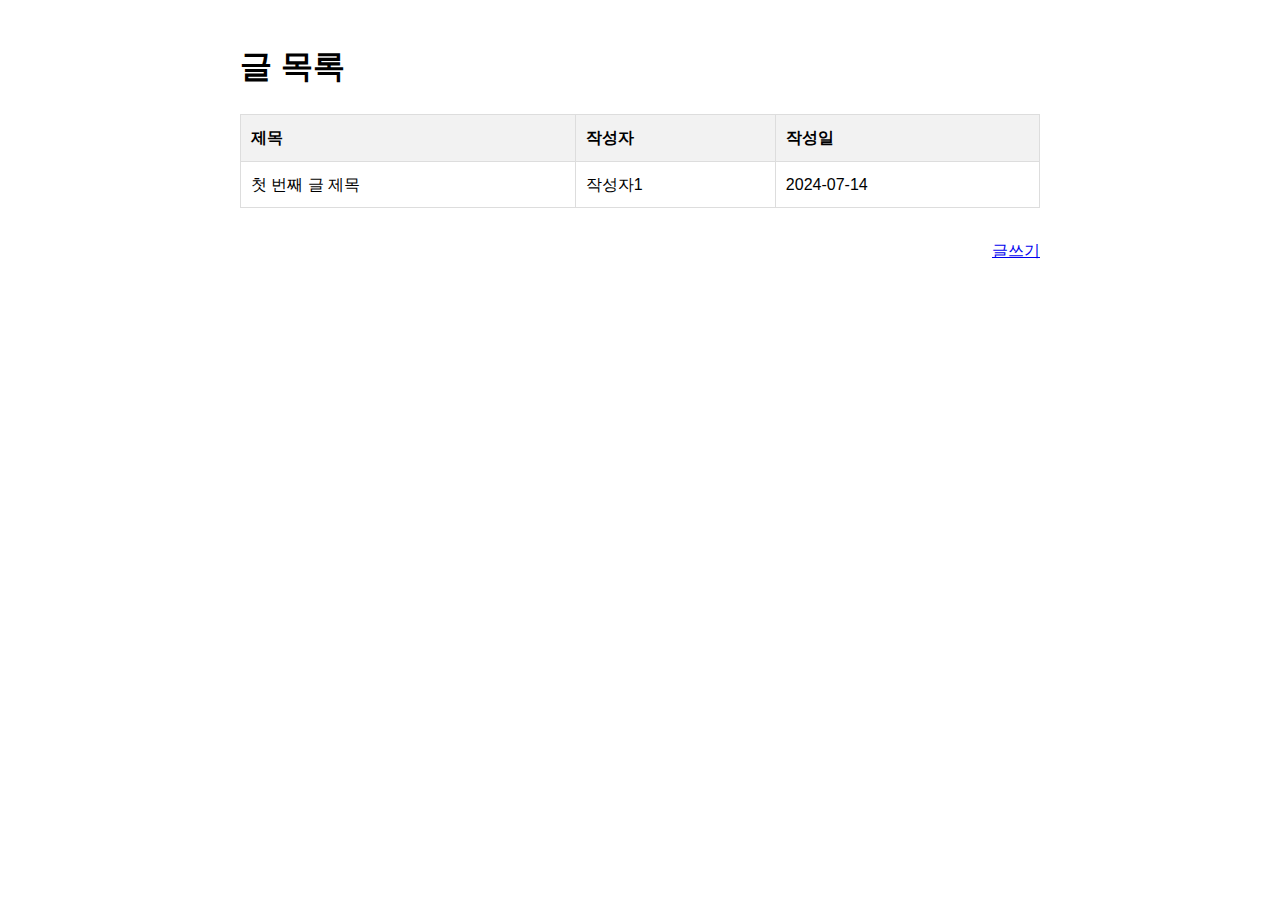
<file: index.html>
<!-- index.html -->
<!DOCTYPE html>
<html lang="ko">
<head>
    <meta charset="UTF-8">
    <meta name="viewport" content="width=device-width, initial-scale=1.0">
    <title>글 목록</title>
    <style>
        /* 여기에 CSS 스타일링 추가 */
        body {
            font-family: Arial, sans-serif;
            line-height: 1.6;
            max-width: 800px;
            margin: 0 auto;
            padding: 20px;
        }
        table {
            width: 100%;
            border-collapse: collapse;
            margin-bottom: 20px;
        }
        th, td {
            border: 1px solid #ddd;
            padding: 10px;
            text-align: left;
        }
        th {
            background-color: #f2f2f2;
        }
        .write-btn {
            float: right;
            margin-top: 10px;
        }
    </style>
</head>
<body>
    <h1>글 목록</h1>
    <table>
        <thead>
            <tr>
                <th>제목</th>
                <th>작성자</th>
                <th>작성일</th>
            </tr>
        </thead>
        <tbody>
            <!-- 여기에 실제 글 목록 데이터를 동적으로 추가 -->
            <tr>
                <td>첫 번째 글 제목</td>
                <td>작성자1</td>
                <td>2024-07-14</td>
            </tr>
            <!-- 다른 글들도 마찬가지로 추가 -->
        </tbody>
    </table>
    <a href="writing.html" class="write-btn">글쓰기</a>
</body>
</html>
</file>
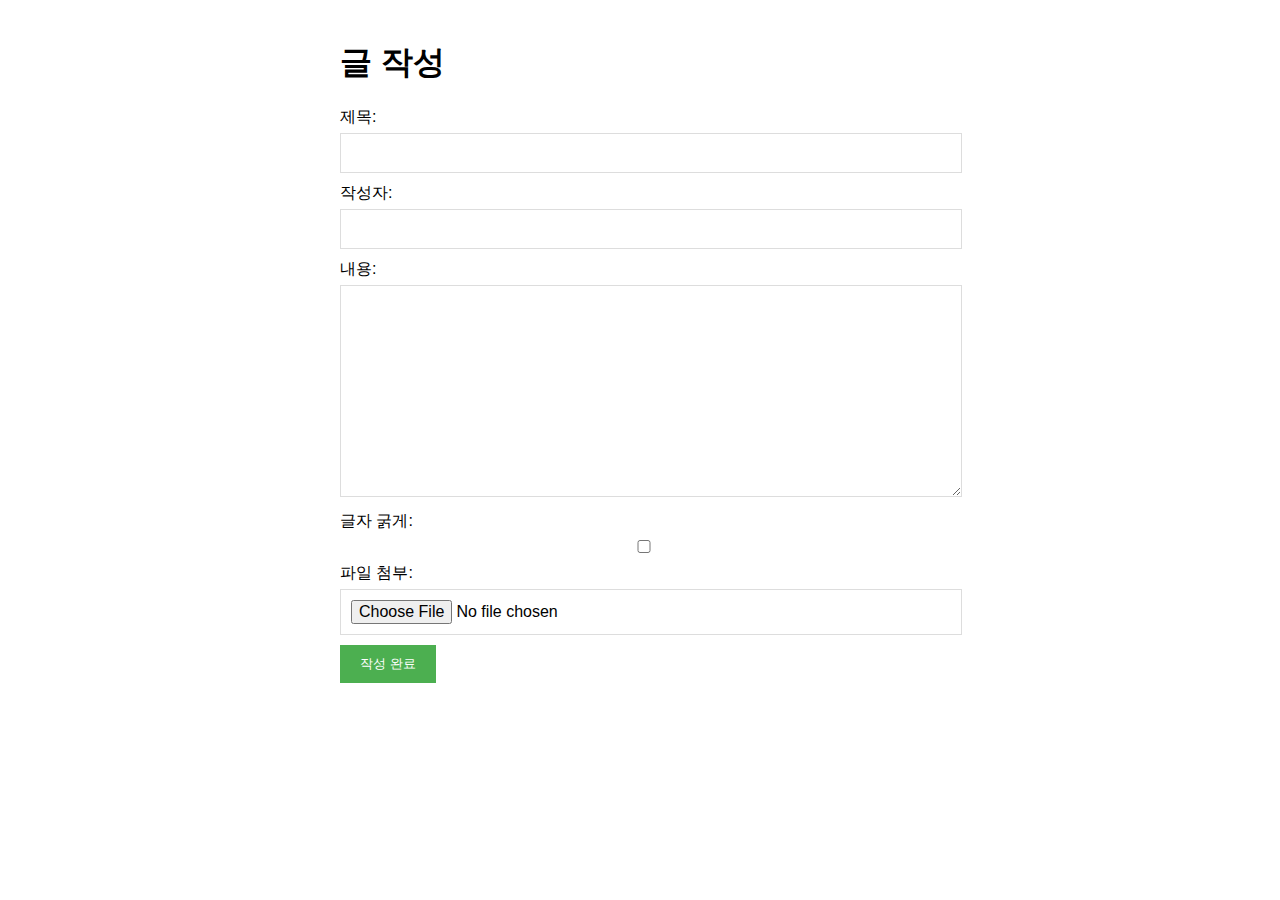
<file: writing.html>
<!-- writing.html -->
<!DOCTYPE html>
<html lang="ko">
<head>
    <meta charset="UTF-8">
    <meta name="viewport" content="width=device-width, initial-scale=1.0">
    <title>글 작성</title>
    <style>
        /* 여기에 CSS 스타일링 추가 */
        body {
            font-family: Arial, sans-serif;
            max-width: 600px;
            margin: 0 auto;
            padding: 20px;
        }
        label {
            display: block;
            margin-bottom: 5px;
        }
        input, textarea {
            width: 100%;
            padding: 10px;
            margin-bottom: 10px;
            border: 1px solid #ddd;
            font-size: 16px;
        }
        button {
            padding: 10px 20px;
            background-color: #4CAF50;
            color: white;
            border: none;
            cursor: pointer;
        }
        button:hover {
            background-color: #45a049;
        }
    </style>
</head>
<body>
    <h1>글 작성</h1>
    <form action="submit_page.html" method="POST">
        <label for="title">제목:</label>
        <input type="text" id="title" name="title" required>
        
        <label for="author">작성자:</label>
        <input type="text" id="author" name="author" required>
        
        <label for="content">내용:</label>
        <textarea id="content" name="content" rows="10" required></textarea>
        
        <label for="bold-text">글자 굵게:</label>
        <input type="checkbox" id="bold-text" name="bold-text">
        
        <label for="file">파일 첨부:</label>
        <input type="file" id="file" name="file">
        
        <button type="submit">작성 완료</button>
    </form>
</body>
</html>
</file>
